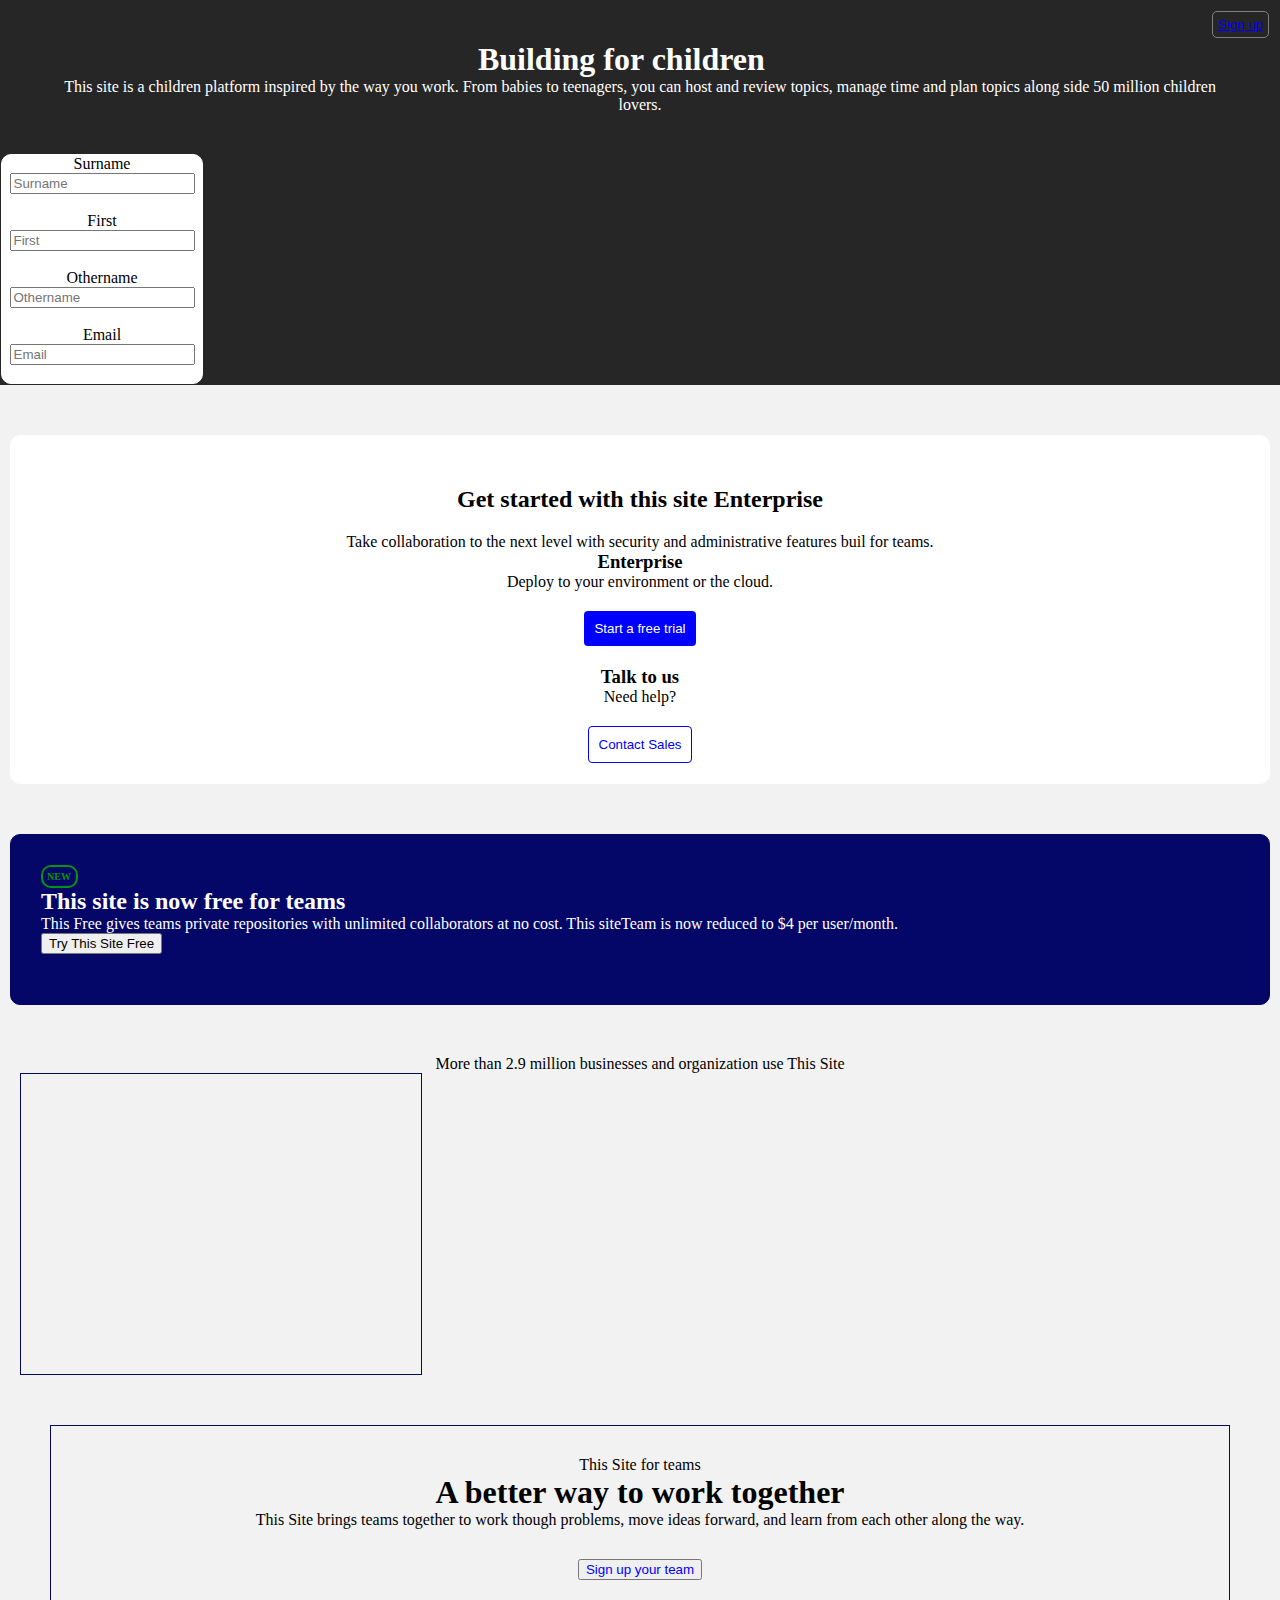
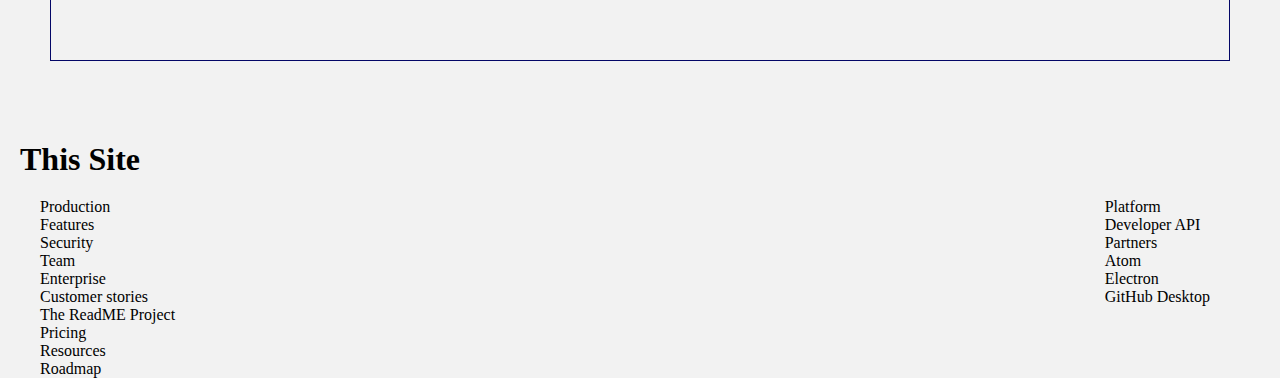
<file: index.html>
<!DOCTYPE html>
<html>
<head>
	<title>Children</title>
	<link rel="stylesheet" type="text/css" href="style1.css">
</head>
<body>
	<div class="bal">
		<div class="le" id="fo">
			<button class="ma" id="ca"><a href="mypage.html">Sign up</a> </button>
			<div class="yil">
				<h1><strong>Building for children</strong></h1>
				<p >This site is a children platform 
					inspired by the way you work.
				From <span>babies</span> to <span>teenagers</span>, 
				you can host and review topics, manage time 
				and plan topics along side 50 million 
				children lovers.  </p>
			</div>
			<div class="wop" id="wopp">
				Surname<br>
				<input type="Surname" placeholder="Surname" name=""><br><br>
				First<br>
				<input type="First" placeholder="First" name=""><br><br>
				Othername<br>
				<input type="Othername" placeholder="Othername" name=""><br><br>
				Email<br>
				<input type="email" placeholder="Email" name=""><br><br>
			</div>
		</div>
		<div class="mel tol" id="mal">
			<h2>Get started with this site Enterprise</h2>
			<p>Take collaboration to the next level with security and administrative features buil for teams.</p>
			<h3>Enterprise</h3>
			<p>Deploy to your environment or the cloud.</p>
			<button class="ka va">Start a free trial</button>
			<h3>Talk to us</h3>
			<p>Need help?</p>
			<button class="va qa">Contact Sales</button>
		</div>
	</div>
	<div class="wan" id="wana">
		<p class="yan"><strong>NEW</strong></p>
		<h2>This site is now free for teams</h2>
		<p>This Free gives teams private repositories with unlimited collaborators at no cost. This siteTeam is now reduced to $4 per user/month.</p>
		<button>Try This Site Free</button>
	</div>
	<div class="han">
		<p>More than 2.9 million businesses and organization use This Site</p>
		<div class="a"></div>
	</div>
	<div class="len">
		<p>This Site for teams</p>
		<h1><strong>A better way to work together</strong></h1>
		<P>This Site brings teams together to work though problems, move ideas forward, and learn from each other along the way.</P>
		<button>Sign up your team</button>
	</div>
	<div>
		<div class="kal">
			<h1><strong>This Site</strong> </h1>
			<ul>
				<li>Production</li>
				<li>Features</li>
				<li>Security</li>
				<li>Team</li>
				<li>Enterprise</li>
				<li>Customer stories</li>
				<li>The ReadME Project</li>
				<li>Pricing</li>
				<li>Resources</li>
				<li>Roadmap</li>
			</ul>
		</div>
		<div class="aft">
			<ul>
				<li>Platform</li>
				<li>Developer API</li>
				<li>Partners</li>
				<li>Atom</li>
				<li>Electron</li>
				<li>GitHub Desktop</li>
			</ul>
		</div>
	</div>
</body>

</body>
</html>
</file>
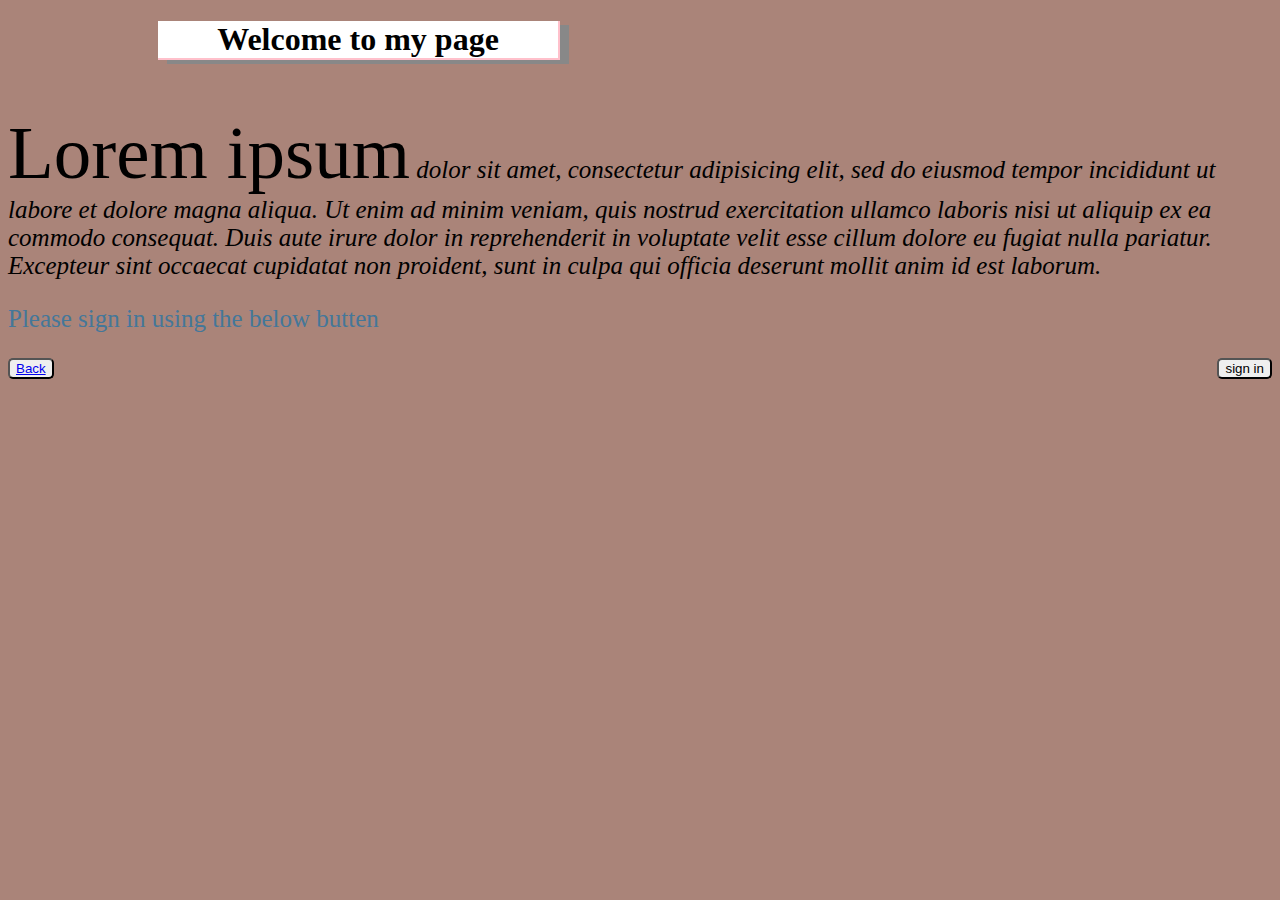
<file: mypage.html>
<!DOCTYPE html>
<html>
<head>
	<title>My page</title>
	<link rel="stylesheet" type="text/css" href="style2.css">
</head>
<body>
	<div class="page">
	<h1 class="welcome"> Welcome to my page</h1>
	</div>

	<div class="lorem">
	<p><span>Lorem ipsum</span> <em>dolor sit amet, consectetur adipisicing elit, sed do eiusmod
	tempor incididunt ut labore et dolore magna aliqua. Ut enim ad minim veniam,
	quis nostrud exercitation ullamco laboris nisi ut aliquip ex ea commodo
	consequat. Duis aute irure dolor in reprehenderit in voluptate velit esse
	cillum dolore eu fugiat nulla pariatur. Excepteur sint occaecat cupidatat non
	proident, sunt in culpa qui officia deserunt mollit anim id est laborum.</em></p>
	</div>
	<p class="please">Please sign in using the below butten</p>
	<a href="register.html">
		<input class="class1" type="submit" value="sign in">
	</a>
		<button class="button"><a href="index.html">Back</a></button>
</body>
</html>
</file>
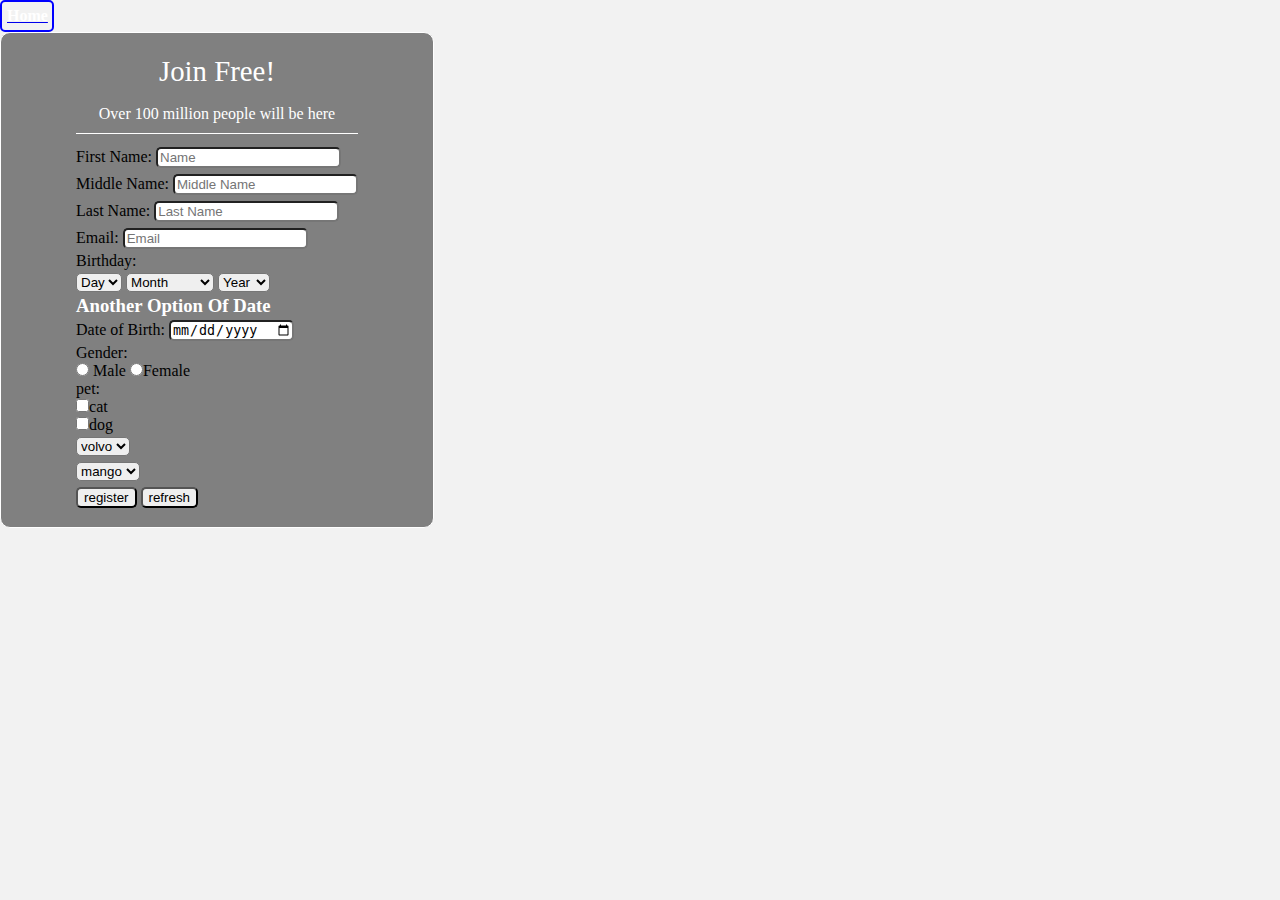
<file: register.html>
<!DOCTYPE html>
<html>
<head>
	<title>sign in</title>
	<link rel="stylesheet" type="text/css" href="style.css">
</head>
<body>
	<header>
	<a href="index.html"><p><strong>Home</strong></p></a>
	</header>
	<form method="GET">
		<div class="signupcontents pieme well pal man">
        <div class="join_free">
        <h1 class="man">Join Free!</h1>
        <h2 class="man">
            Over 100 million people will be here        </h2>
        <div class="border"></div>
        </div>

        <div class="for">
		First Name: <input class="am" placeholder="Name" type="text" name="First Name" required><br>
		Middle Name: <input class="am" placeholder="Middle Name" type="text" name="Middle Name" required><br>
		Last Name: <input class="am" placeholder="Last Name" type="text" name="Last Name" required><br>
		Email: <input class="am" placeholder="Email" type="email" name="Email" required><br>


		<div class=" for row_v3 birthday_row control-group">
    <label class="label_v3 control-label id-birthday-label" for="birth_day">Birthday:</label>
    <div class=" for col_container controls id-birthday-controls">
        <!--day input-->
<select tabindex="7" name="birthDay" id="birth_day" class="am date">
    <option value="0" id="day_option">Day</option>
            <option value="1">
            1        </option>
            <option value="2">
            2        </option>
            <option value="3">
            3        </option>
            <option value="4">
            4        </option>
            <option value="5">
            5        </option>
            <option value="6">
            6        </option>
            <option value="7">
            7        </option>
            <option value="8">
            8        </option>
            <option value="9">
            9        </option>
            <option value="10">
            10        </option>
            <option value="11">
            11        </option>
            <option value="12">
            12        </option>
            <option value="13">
            13        </option>
            <option value="14">
            14        </option>
            <option value="15">
            15        </option>
            <option value="16">
            16        </option>
            <option value="17">
            17        </option>
            <option value="18">
            18        </option>
            <option value="19">
            19        </option>
            <option value="20">
            20        </option>
            <option value="21">
            21        </option>
            <option value="22">
            22        </option>
            <option value="23">
            23        </option>
            <option value="24">
            24        </option>
            <option value="25">
            25        </option>
            <option value="26">
            26        </option>
            <option value="27">
            27        </option>
            <option value="28">
            28        </option>
            <option value="29">
            29        </option>
            <option value="30">
            30        </option>
            <option value="31">
            31        </option>
    </select><!--month input-->
<select tabindex="8" name="birthMonth" id="birth_month" class="am date">
    <option value="0" id="month_option">Month</option>
            <option id="birth_month1" value="1">
            January        </option>
            <option id="birth_month2" value="2">
            February        </option>
            <option id="birth_month3" value="3">
            March        </option>
            <option id="birth_month4" value="4">
            April        </option>
            <option id="birth_month5" value="5">
            May        </option>
            <option id="birth_month6" value="6">
            June        </option>
            <option id="birth_month7" value="7">
            July        </option>
            <option id="birth_month8" value="8">
            August        </option>
            <option id="birth_month9" value="9">
            September        </option>
            <option id="birth_month10" value="10">
            October        </option>
            <option id="birth_month11" value="11">
            November        </option>
            <option id="birth_month12" value="12">
            December        </option>
    </select><!-- year input -->
<select tabindex="9" name="birthYear" id="birth_year" class="am date">
    <option value="0" id="year_option">Year</option>
            <option value="2007">
            2007        </option>
            <option value="2006">
            2006        </option>
            <option value="2005">
            2005        </option>
            <option value="2004">
            2004        </option>
            <option value="2003">
            2003        </option>
            <option value="2002">
            2002        </option>
            <option value="2001">
            2001        </option>
            <option value="2000">
            2000        </option>
            <option value="1999">
            1999        </option>
            <option value="1998">
            1998        </option>
            <option value="1997">
            1997        </option>
            <option value="1996">
            1996        </option>
            <option value="1995">
            1995        </option>
            <option value="1994">
            1994        </option>
            <option value="1993">
            1993        </option>
            <option value="1992">
            1992        </option>
            <option value="1991">
            1991        </option>
            <option value="1990">
            1990        </option>
            <option value="1989">
            1989        </option>
            <option value="1988">
            1988        </option>
            <option value="1987">
            1987        </option>
            <option value="1986">
            1986        </option>
            <option value="1985">
            1985        </option>
            <option value="1984">
            1984        </option>
            <option value="1983">
            1983        </option>
            <option value="1982">
            1982        </option>
            <option value="1981">
            1981        </option>
            <option value="1980">
            1980        </option>
            <option value="1979">
            1979        </option>
            <option value="1978">
            1978        </option>
            <option value="1977">
            1977        </option>
            <option value="1976">
            1976        </option>
            <option value="1975">
            1975        </option>
            <option value="1974">
            1974        </option>
            <option value="1973">
            1973        </option>
            <option value="1972">
            1972        </option>
            <option value="1971">
            1971        </option>
            <option value="1970">
            1970        </option>
            <option value="1969">
            1969        </option>
            <option value="1968">
            1968        </option>
            <option value="1967">
            1967        </option>
            <option value="1966">
            1966        </option>
            <option value="1965">
            1965        </option>
            <option value="1964">
            1964        </option>
            <option value="1963">
            1963        </option>
            <option value="1962">
            1962        </option>
            <option value="1961">
            1961        </option>
            <option value="1960">
            1960        </option>
            <option value="1959">
            1959        </option>
            <option value="1958">
            1958        </option>
            <option value="1957">
            1957        </option>
            <option value="1956">
            1956        </option>
            <option value="1955">
            1955        </option>
            <option value="1954">
            1954        </option>
            <option value="1953">
            1953        </option>
            <option value="1952">
            1952        </option>
            <option value="1951">
            1951        </option>
            <option value="1950">
            1950        </option>
            <option value="1949">
            1949        </option>
            <option value="1948">
            1948        </option>
            <option value="1947">
            1947        </option>
            <option value="1946">
            1946        </option>
            <option value="1945">
            1945        </option>
            <option value="1944">
            1944        </option>
            <option value="1943">
            1943        </option>
            <option value="1942">
            1942        </option>
            <option value="1941">
            1941        </option>
            <option value="1940">
            1940        </option>
            <option value="1939">
            1939        </option>
            <option value="1938">
            1938        </option>
            <option value="1937">
            1937        </option>
            <option value="1936">
            1936        </option>
            <option value="1935">
            1935        </option>
            <option value="1934">
            1934        </option>
            <option value="1933">
            1933        </option>
            <option value="1932">
            1932        </option>
            <option value="1931">
            1931        </option>
            <option value="1930">
            1930        </option>
            <option value="1929">
            1929        </option>
            <option value="1928">
            1928        </option>
            <option value="1927">
            1927        </option>
            <option value="1926">
            1926        </option>
            <option value="1925">
            1925        </option>
            <option value="1924">
            1924        </option>
            <option value="1923">
            1923        </option>
            <option value="1922">
            1922        </option>
            <option value="1921">
            1921        </option>
            <option value="1920">
            1920        </option>
            <option value="1919">
            1919        </option>
            <option value="1918">
            1918        </option>
            <option value="1917">
            1917        </option>
            <option value="1916">
            1916        </option>
            <option value="1915">
            1915        </option>
            <option value="1914">
            1914        </option>
            <option value="1913">
            1913        </option>
            <option value="1912">
            1912        </option>
            <option value="1911">
            1911        </option>
            <option value="1910">
            1910        </option>
            <option value="1909">
            1909        </option>
            <option value="1908">
            1908        </option>
            <option value="1907">
            1907        </option>
            <option value="1906">
            1906        </option>
            <option value="1905">
            1905        </option>
            <option value="1904">
            1904        </option>
    </select>    </div>
    <div class="clear_both"></div>
</div>


		<h3 class="an">Another Option Of Date</h3>

		Date of Birth: <input class="am" type="Date" name="Date"><br>
		Gender:<br>
		<input type="radio" name="gender" value="Male"> Male
		<input type="radio" name="gender" value="Female">Female<br>
		pet:<br>
		<input type="checkbox" name="cat">cat<br>
		<input type="checkbox" name="dog">dog<br>
		<select class="am" name="cars">
			<option value="volvo">volvo</option>
			<option value="Audi">Audi</option>
		</select><br>
		<select class="am" name="fruits">
			<option value="mango">mango</option>
			<option value="orange">orange</option>
			<option value="apple">apple</option>
		</select><br>
		<span>
		<input class="am go" type="Submit" Value="register">
		<input class="am go" type="Reset" Value="refresh">
		</span>
	</div>
	</form>
	<script type="text/javascript"> alert("hellooo")</script>


</body>
</html>


<!--First+Name=cat&Middle+Name=man&Last+Name=boy&Email=hjaekl%40gmail.com&Date=2020-01-31&gender=Female-->
</file>
<file: style1.css>
*{
	margin:0px;
}
body{
	background-color:rgb(242, 242, 242);
}

.ma{
	margin:10px;
	padding:5px;
	float:right;
	color: white;
	background-color:rgb(39, 38, 38);
	border:1px solid gray;
	border-radius:5px;
}

#wopp{
	justify-content:center;
	width:200px;
	border:1px solid white;
	border-radius:10px;
	background-color:white;
	color:black;
}

.le{
	border:1px solid rgb(39, 38, 38);
	background-color:rgb(39, 38, 38);
	color:white;
}

.yil{
	padding: 40px;
}

.bal{
	text-align:center;
}

.le>p{
	color:rgb(143, 138, 138);
	text-align:center;
	margin:10px 10px 40px
}

.le>p>span{
	color:white;
}

.mel{
	border:1px solid white;
	border-radius:10px;
	background-color:white;
	margin:50px 10px;
}

.mel>h2{
	display:flex;
	justify-content:center;
	text-align:center;
	margin:50px 20px 20px;
}

.mel>p{
	display:flex;
	justify-content:center;
	text-align:center;
}

.mel>h3{
	display:flex;
	justify-content:center;
	text-align:center;
}

.ka{
	border-radius:4px;
	border:none;
	color: white;
	background-color:blue;
}

.qa{
	color:blue;
	border:1px solid blue;
	background-color:white;
	border-radius:4px;
	cursor:pointer;
}

.va{
	margin:20px;
	padding:10px
}

.wan{
	text-align:left;
	border-radius:10px;
	margin:50px 10px;
	padding:30px 30px 50px;
	border:1px solid  rgb(4, 7, 103);
	background-color:  rgb(4, 7, 103);
	color:white;
}

.yan{
	font-size:10px;
	color:rgb(7, 146, 16);
	width:25px;
	border:2px solid rgb(7, 146, 16);
	border-radius:10px;
	padding:4px;
}

.han{
	margin:20px;
	text-align:center;
}

.han>div{
	border:1px solid  rgb(4, 7, 103);
	height:300px;
	width:400px;
	
}

.len{
	text-align:center;
	margin:50px;
	padding:30px 30px 50px;
	border:1px solid  rgb(4, 7, 103);
}

.len>button{
	border:;
	color: blue;
	margin: 30px
}

.kal>h1{
	margin:80px 20px 20px
}

.kal>ul{
	float:left;
	list-style:none;
}

.aft>ul{
	list-style: none;
	float:right;
	margin:0px 70px 0px 0px;
	padding:0px;
}
</file>
<file: style2.css>
body{
	background-color:#AA8479;
}

span{
	font-size: 3em;
}

h1{
	text-align: center;
	border-bottom: 2px solid pink;
	border-right: 2px solid pink;
	background-color: #fff;
	width:400px;
	font-family:cooper black ;
	box-shadow:  9px 4px #888888
}

h1{
	margin-left:  150px;
	margin-bottom: 50px;
	transition: all 1s;
}

h1:hover{
	transform: scale(1.1);
}

p{
	font-size: 25px;
	font-family:'Bradley Hand ITC';
}


.class1{
	-webkit-border-radius: 5px;
	cursor: pointer;
}

.class1{
	transition: all;
}
.class1:hover{
	transform: scale(1.1);
}

.class1{
	float: right;
}

.please {
	color: #479
}

.button{
	text-align: center;
	-webkit-border-radius: 5px;
	cursor: pointer;
	color: rgba(0,0,255,0.5);
}
</file>
<file: style.css>
*{
	margin:0px;
}

body{
	background-color:rgb(242, 242, 242);
}

p{
	color:white;
	border-radius: 5px;
	padding: 5px;
	border: 2px solid blue;
	width: 40px;
	animation: pulse 5s infinite;
}

@keyframes pulse {
	0%{background-color: #FF9674
	}
	100%{
		background-color: #888888
	}
}


form{
	display:flex;
	justify-content:center;
	border:1px solid white;
	background-color:gray;
	padding: 1rem;
	border-radius: 10px;
	width: 400px
	}



.border {
    border-top: 1px solid #fff;
    margin: 10px 0px;
}

h2 {
    font-size: 16px;
    font-weight: lighter;
    color: #FFF;
    margin: 12px 0 5px 0;
    text-align: center;
}

h1 {
    color: #FFF;
    line-height: 44px;
    text-align: center;
    font-size: 1.8em;
    font-weight: normal;
}

.for .am{
	border-radius: 5px;
	 margin: 3px 0 3px 0;
}
.for .go{
	cursor: pointer;
}

.an{
	color: #fff
}
</file>
